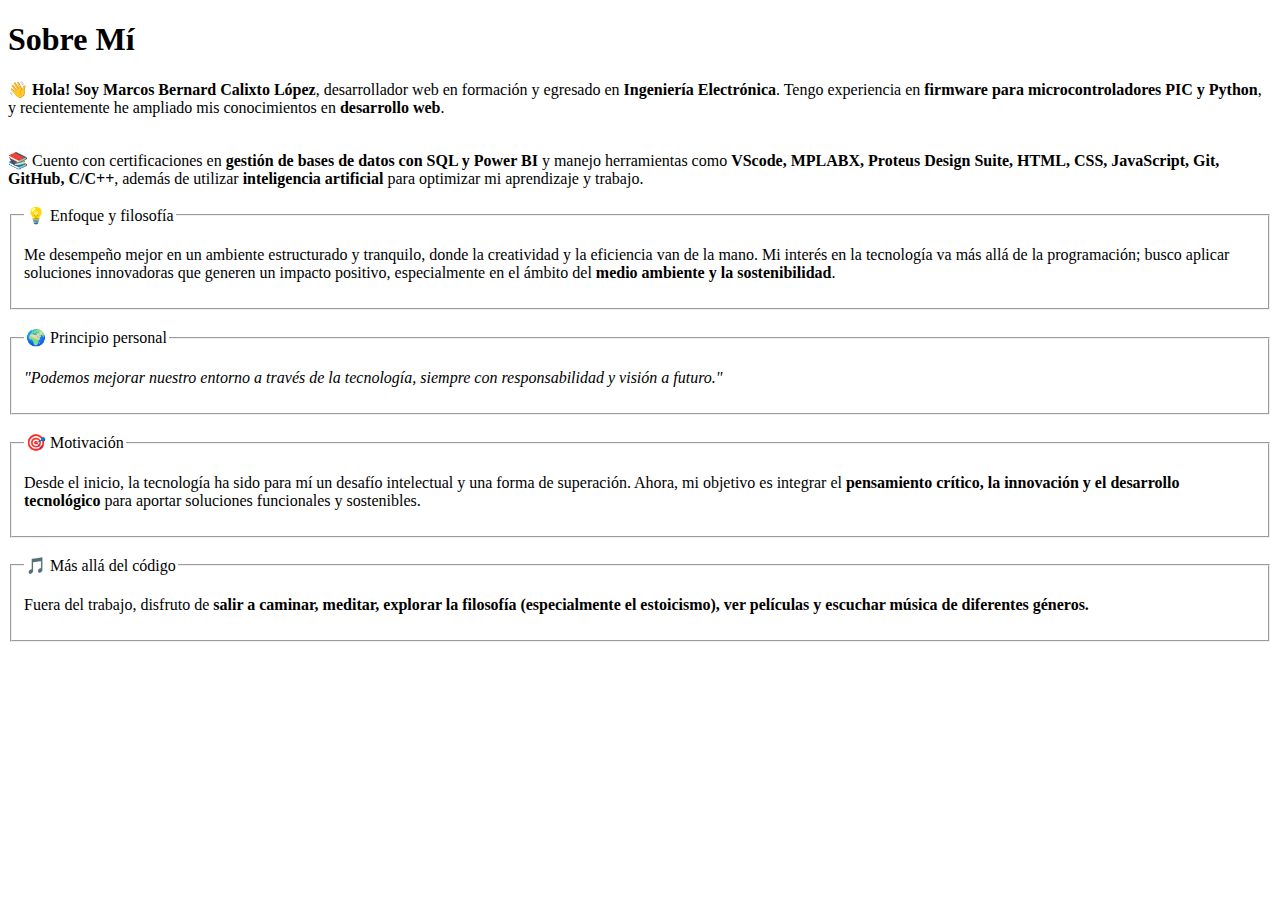
<file: Proyecto1_Portafolio/templates/about_me.html>
<!DOCTYPE html>
<html lang="es">
    <head>
        <meta charset="UTF-8">
        <meta name="viewport" content="width=device-width, initial-scale=1.0">
        <title>About_me</title>
    </head>
    <body>
        <div class="container_habilidades">
            <h1>Sobre Mí</h1>
            <p class="parrafo_about_me">👋 <b>Hola! Soy Marcos Bernard Calixto López</b>, desarrollador web en formación y egresado en <b>Ingeniería Electrónica</b>. Tengo experiencia en <b>firmware para microcontroladores PIC y Python</b>, y recientemente he ampliado mis conocimientos en <b>desarrollo web</b>.</p>
            <br>
            📚 Cuento con certificaciones en <b>gestión de bases de datos con SQL y Power BI</b> y manejo herramientas como <b>VScode, MPLABX, Proteus Design Suite, HTML, CSS, JavaScript, Git, GitHub, C/C++</b>, además de utilizar <b>inteligencia artificial</b> para optimizar mi aprendizaje y trabajo.
            <br><br>
            <fieldset class="fieldset_aboutme">
                <legend>💡 Enfoque y filosofía</legend>
                <p class="parrafo_about_me">Me desempeño mejor en un ambiente estructurado y tranquilo, donde la creatividad y la eficiencia van de la mano. Mi interés en la tecnología va más allá de la programación; busco aplicar soluciones innovadoras que generen un impacto positivo, especialmente en el ámbito del <b>medio ambiente y la sostenibilidad</b>.</p>
            </fieldset>
            <br>
            <fieldset class="fieldset_aboutme">
                <legend>🌍 Principio personal</legend>
                <p><em>"Podemos mejorar nuestro entorno a través de la tecnología, siempre con responsabilidad y visión a futuro."</em></p>
            </fieldset>
            <br>
            <fieldset class="fieldset_aboutme">
                <legend>🎯 Motivación</legend>
                <p class="parrafo_about_me">Desde el inicio, la tecnología ha sido para mí un desafío intelectual y una forma de superación. Ahora, mi objetivo es integrar el <b>pensamiento crítico, la innovación y el desarrollo tecnológico</b> para aportar soluciones funcionales y sostenibles.</p>
            </fieldset>
            <br>
            <fieldset class="fieldset_aboutme">
                <legend>🎵 Más allá del código</legend>
                <p class="parrafo_about_me">Fuera del trabajo, disfruto de <b>salir a caminar, meditar, explorar la filosofía (especialmente el estoicismo), ver películas y escuchar música de diferentes géneros.</b></p>
            </fieldset>
        </div>
    </body>
</html>
</file>
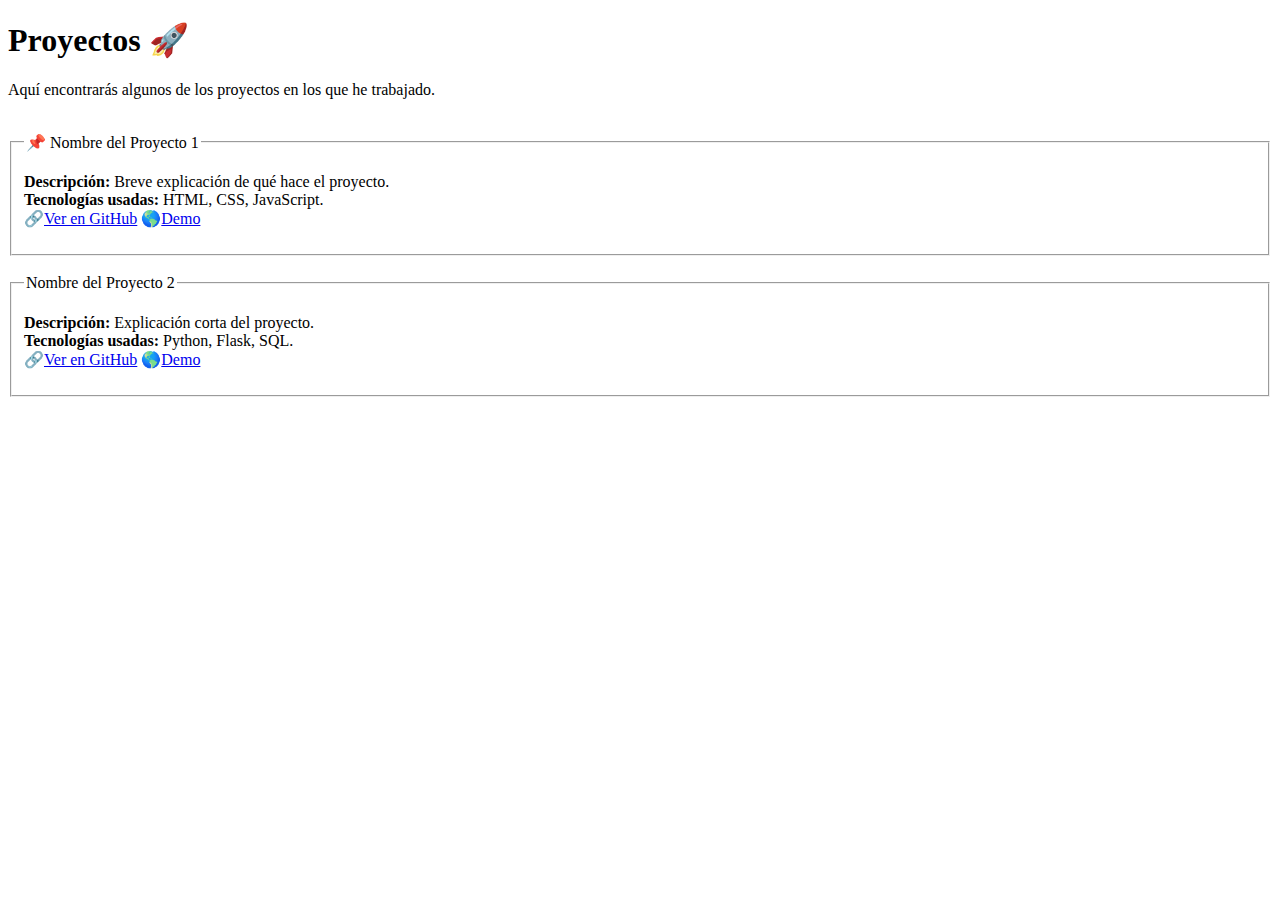
<file: Proyecto1_Portafolio/templates/proyectos.html>
<!-- proyectos.html -->

<!DOCTYPE html>
<html lang="es">
    <head>
        <meta charset="UTF-8">
        <meta name="viewport" content="width=device-width, initial-scale=1.0">
        <title>Proyectos | Marcos B. Calixto</title>
    </head>
    <body>
        <div class="container_habilidades">
            <h1>Proyectos 🚀</h1>
            <p>Aquí encontrarás algunos de los proyectos en los que he trabajado.</p>
            <br>
            <fieldset>
                <legend>📌 Nombre del Proyecto 1</legend>
                <p>
                    <b>Descripción:</b> Breve explicación de qué hace el proyecto.
                    <br>
                    <b>Tecnologías usadas:</b> HTML, CSS, JavaScript.
                    <br>
                    🔗<a href="https://github.com/MarcosBernardC/SnakeC">Ver en GitHub</a>
                    🌎<a href="https://www.youtube.com/watch?v=6HKV96FBGK0">Demo</a>
                </p>
            </fieldset>
            <br>
            <fieldset>
                <legend>Nombre del Proyecto 2</legend>
                <p>
                    <b>Descripción:</b> Explicación corta del proyecto.
                    <br>
                    <b>Tecnologías usadas:</b> Python, Flask, SQL.
                    <br>
                    🔗<a href="https://github.com/MarcosBernardC/init-project.git">Ver en GitHub</a>
                    🌎<a href="https://www.youtube.com/watch?v=6n2PLwCwrmI">Demo</a>
                </p>
            </fieldset>

        </div>
    </body>
</html>
</file>
